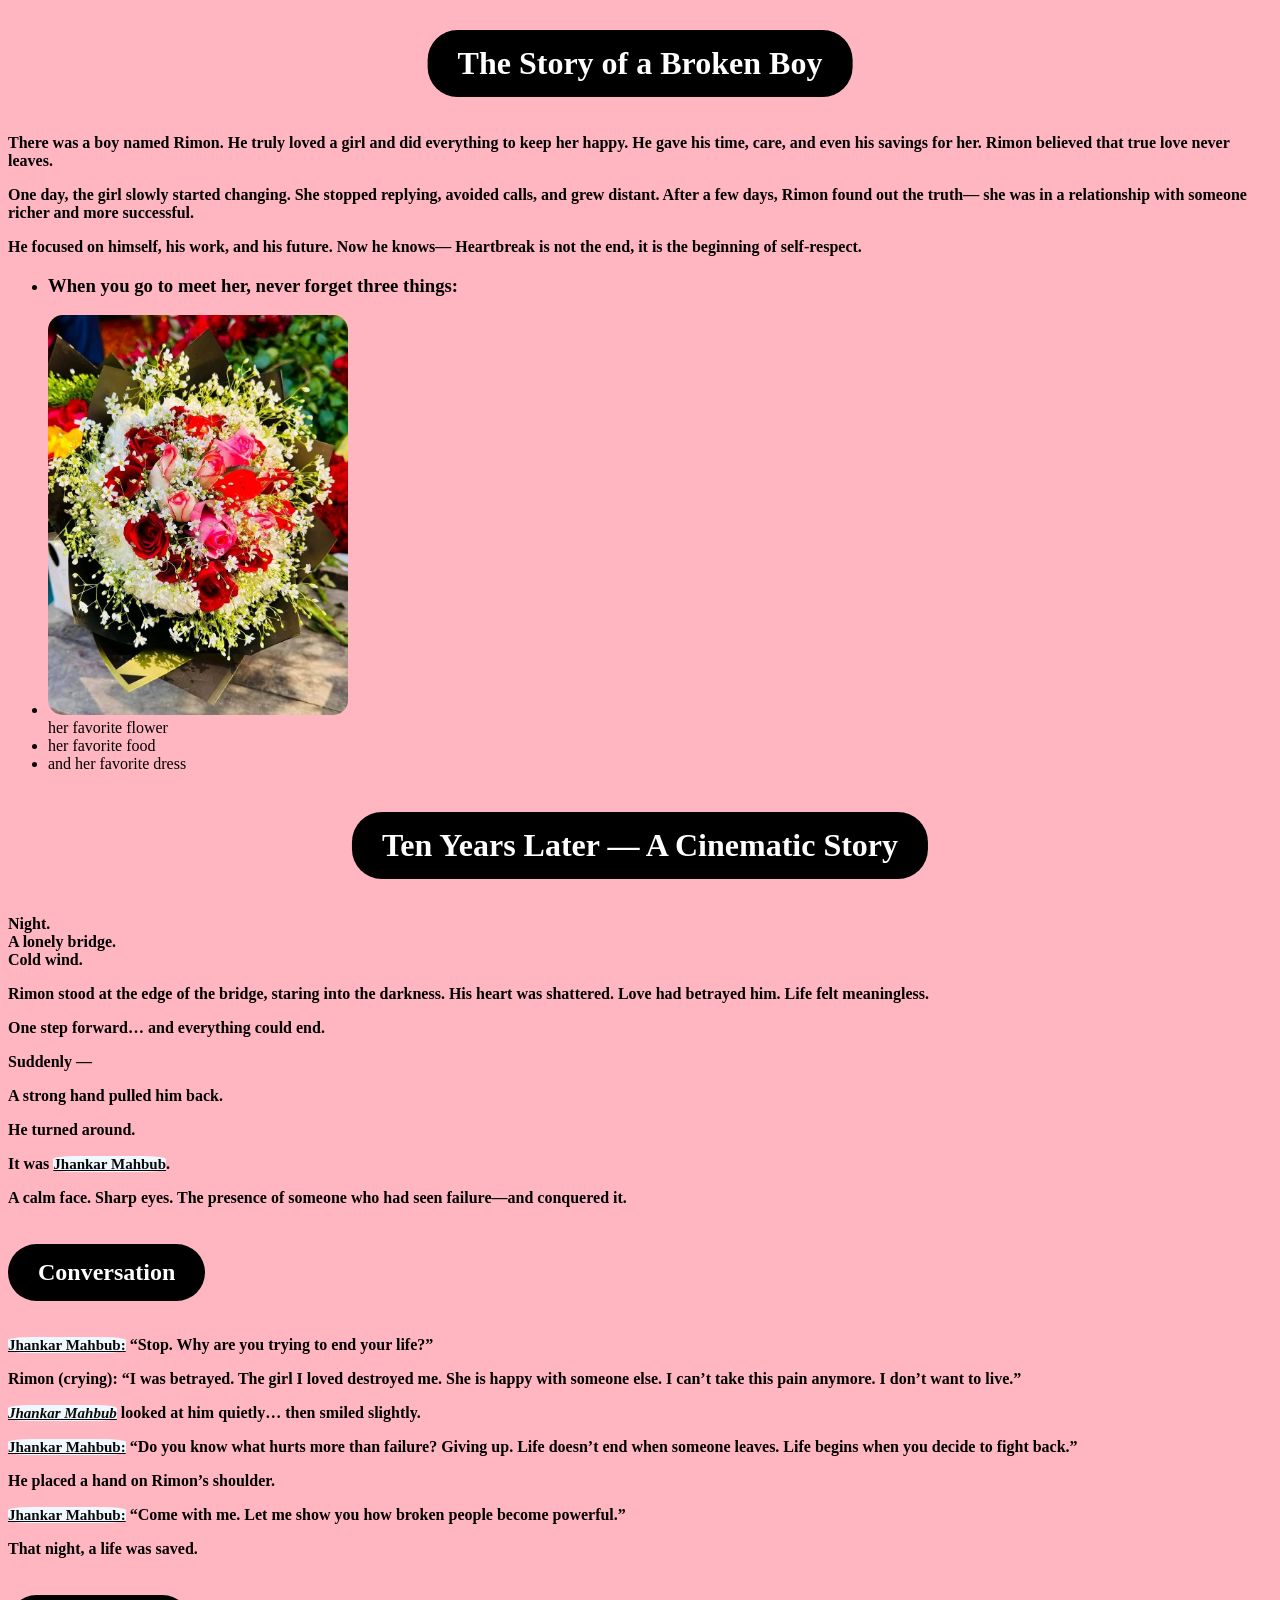
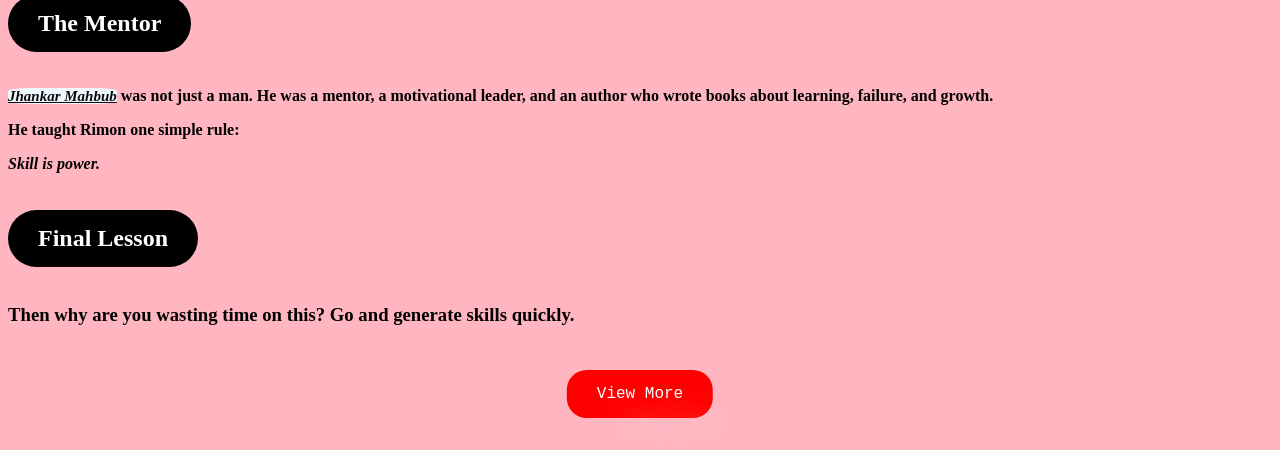
<file: index.html>
<!DOCTYPE html>
<html lang="en">
<head>
  <meta charset="UTF-8">
  <meta name="viewport" content="width=device-width, initial-scale=1.0">
  <title>The Story of a Broken Boy</title>
  <link rel="stylesheet" href="css/new.css">
  <style>
    body {
      background-color: lightpink;
    }

    
    #tim {
      color: rgb(11, 10, 10);                
      font-size: 15px;            
      text-decoration: underline; 
      background-color: aliceblue; 
    }
  </style>
</head>
<body>

<h1>The Story of a Broken Boy</h1>

<p><b>There was a boy named Rimon.  
He truly loved a girl and did everything to keep her happy.  
He gave his time, care, and even his savings for her.  
Rimon believed that true love never leaves.</b></p>

<p><b>One day, the girl slowly started changing.  
She stopped replying, avoided calls, and grew distant.  
After a few days, Rimon found out the truth—  
she was in a relationship with someone richer and more successful.</b></p>

<p><b>He focused on himself, his work, and his future.  
Now he knows—  
Heartbreak is not the end, it is the beginning of self-respect.</b></p>

<ul>
  <li><h3>When you go to meet her, never forget three things:</h3></li>
  <li><img class="flower" src="flower/flower2.jpg" alt=""> 
    <br>
     her favorite flower</li>
  <li>her favorite food</li>
  <li>and her favorite dress</li>
</ul>

<h1>Ten Years Later — A Cinematic Story</h1>

<div class="story">

  <p>Night.<br>A lonely bridge.<br>Cold wind.</p>

  <p>Rimon stood at the edge of the bridge, staring into the darkness.  
His heart was shattered.  
Love had betrayed him.  
Life felt meaningless.</p>

  <p>One step forward…  
and everything could end.</p>

  <p>Suddenly —</p>

  <p>A strong hand pulled him back.</p>

  <p>He turned around.</p>

  <p>It was <strong id="tim">Jhankar Mahbub</strong>.</p>

  <p>A calm face.  
Sharp eyes.  
The presence of someone who had seen failure—and conquered it.</p>

  <h2>Conversation</h2>

  <p><strong id="tim">Jhankar Mahbub:</strong> “Stop. Why are you trying to end your life?”</p>

  <p><strong>Rimon (crying):</strong> “I was betrayed. The girl I loved destroyed me. She is happy with someone else. I can’t take this pain anymore. I don’t want to live.”</p>

  <p><em id="tim">Jhankar Mahbub</em> looked at him quietly… then smiled slightly.</p>

  <p><strong id="tim">Jhankar Mahbub:</strong> “Do you know what hurts more than failure? Giving up. Life doesn’t end when someone leaves. Life begins when you decide to fight back.”</p>

  <p>He placed a hand on Rimon’s shoulder.</p>

  <p><strong id="tim">Jhankar Mahbub:</strong> “Come with me. Let me show you how broken people become powerful.”</p>

  <p>That night, a life was saved.</p>

  <h2>The Mentor</h2>

  <p><em id="tim">Jhankar Mahbub</em> was not just a man. He was a mentor, a motivational leader, and an author who wrote books about learning, failure, and growth.</p>

  <p>He taught Rimon one simple rule:</p>

  <p><em>Skill is power.</em></p>

  <h2>Final Lesson</h2>

  <p><h3>Then why are you wasting time on this? Go and generate skills quickly.</h3></p>

  <div style="text-align:center; margin-top:50px;">
    <button link src=""></button>
    <div id="flagContainer" style="margin-top:20px; display:none;">
      <img src="flower/tui.png" alt="Flag" style="width:200px; height:auto; border:2px solid black; border-radius:10px;">
    </div>
  </div>

  <a class="view" href="https://drive.google.com/drive/folders/1J5HbkQRB6t8-JrWBP3-76c2UsHgxUOeY?usp=sharing" target="_blank">
    View More
  </a>

</body>
</html>
</file>
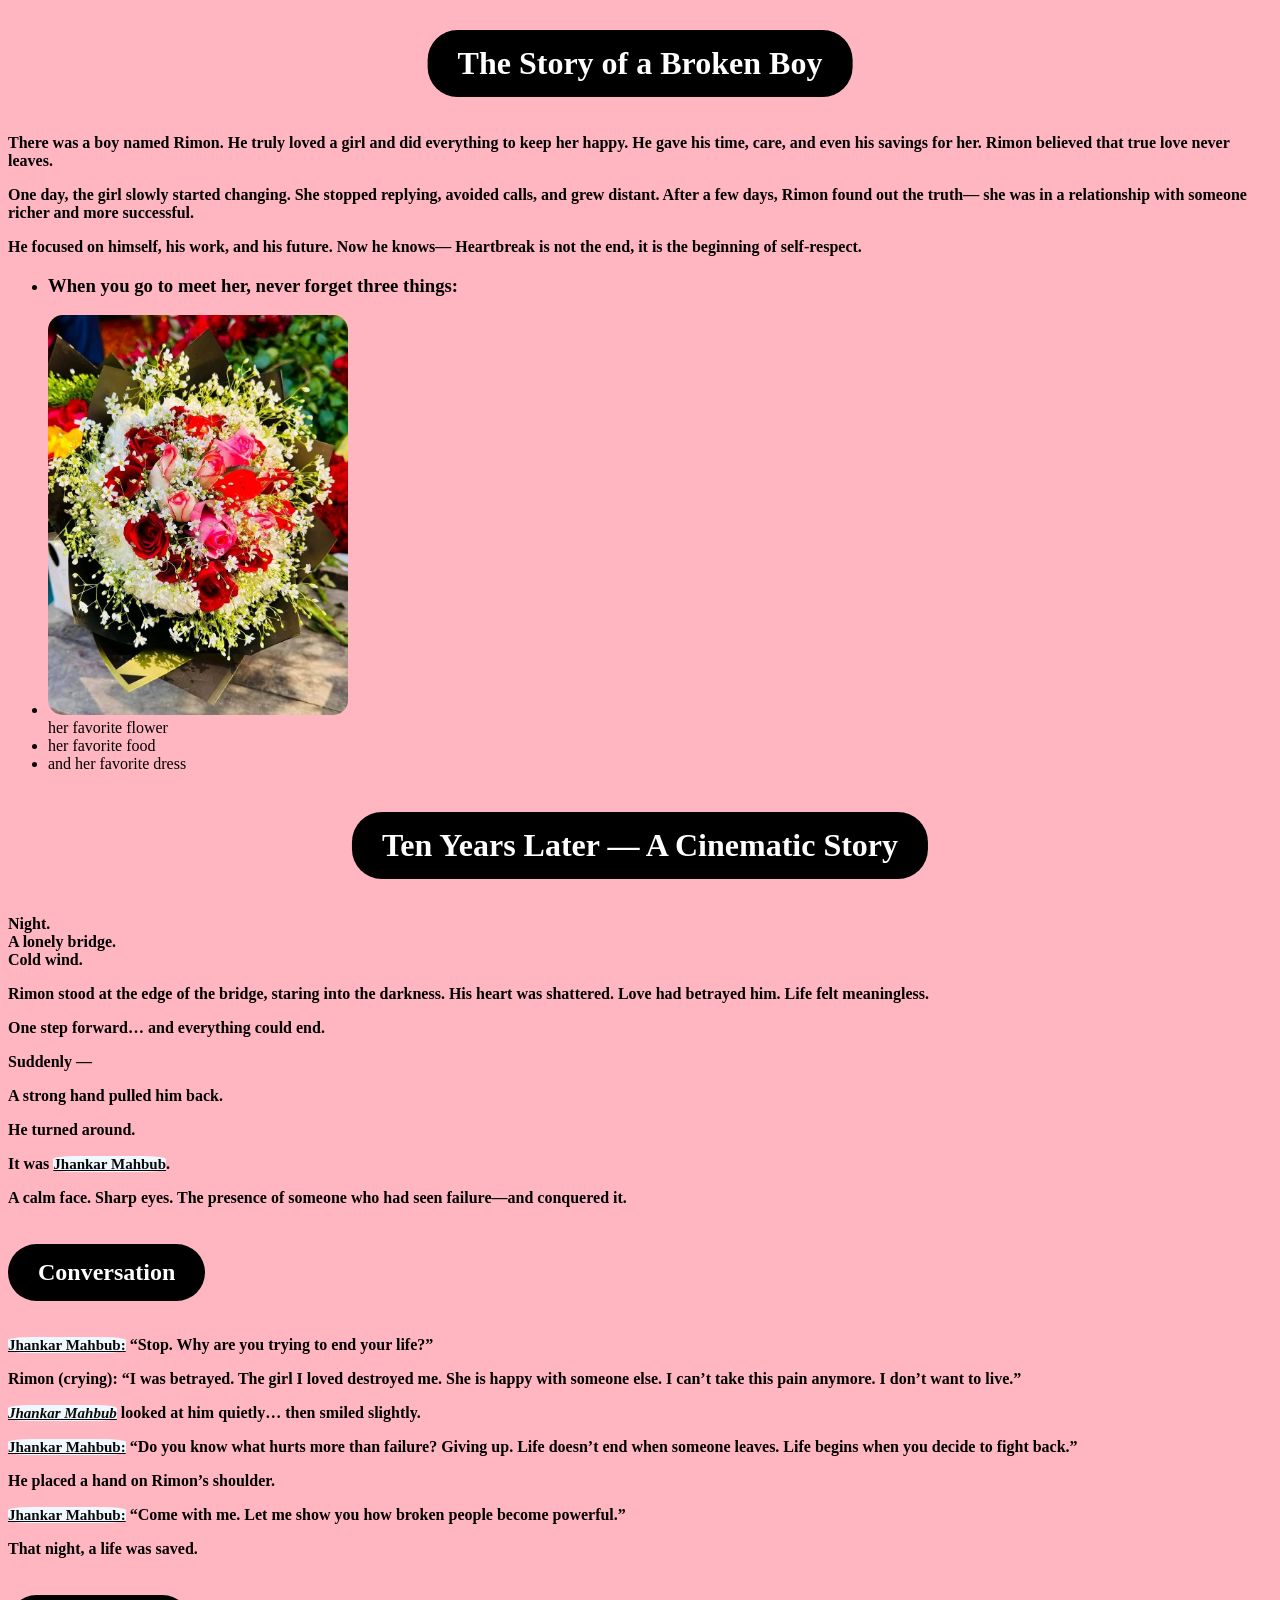
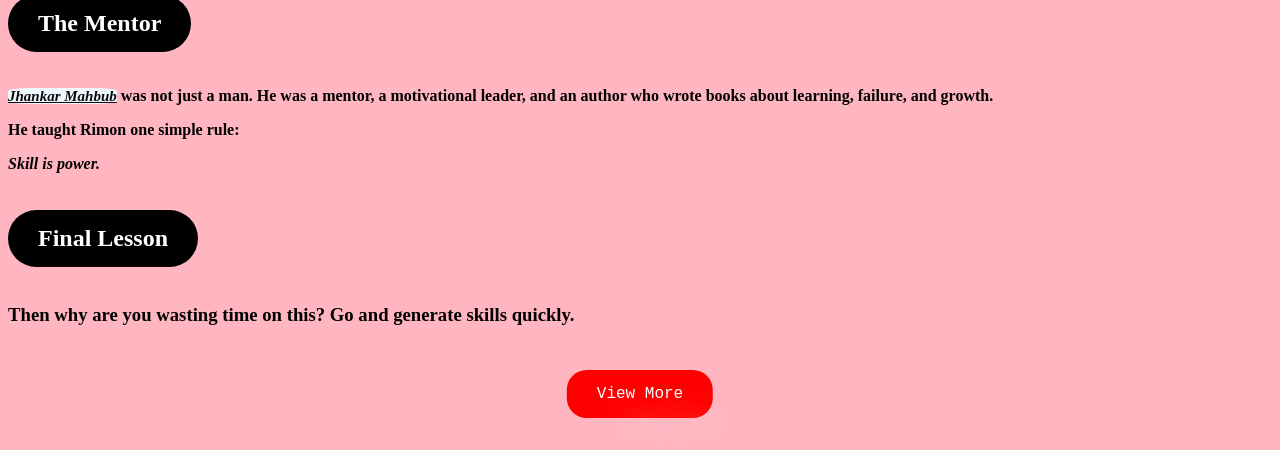
<file: new.html>
<!DOCTYPE html>
<html lang="en">
<head>
  <meta charset="UTF-8">
  <meta name="viewport" content="width=device-width, initial-scale=1.0">
  <title>The Story of a Broken Boy</title>
  <link rel="stylesheet" href="css/new.css">
  <style>
    body {
      background-color: lightpink;
    }

    
    #tim {
      color: rgb(11, 10, 10);                
      font-size: 15px;            
      text-decoration: underline; 
      background-color: aliceblue; 
    }
  </style>
</head>
<body>

<h1>The Story of a Broken Boy</h1>

<p><b>There was a boy named Rimon.  
He truly loved a girl and did everything to keep her happy.  
He gave his time, care, and even his savings for her.  
Rimon believed that true love never leaves.</b></p>

<p><b>One day, the girl slowly started changing.  
She stopped replying, avoided calls, and grew distant.  
After a few days, Rimon found out the truth—  
she was in a relationship with someone richer and more successful.</b></p>

<p><b>He focused on himself, his work, and his future.  
Now he knows—  
Heartbreak is not the end, it is the beginning of self-respect.</b></p>

<ul>
  <li><h3>When you go to meet her, never forget three things:</h3></li>
  <li><img class="flower" src="flower/flower2.jpg" alt=""> 
    <br>
     her favorite flower</li>
  <li>her favorite food</li>
  <li>and her favorite dress</li>
</ul>

<h1>Ten Years Later — A Cinematic Story</h1>

<div class="story">

  <p>Night.<br>A lonely bridge.<br>Cold wind.</p>

  <p>Rimon stood at the edge of the bridge, staring into the darkness.  
His heart was shattered.  
Love had betrayed him.  
Life felt meaningless.</p>

  <p>One step forward…  
and everything could end.</p>

  <p>Suddenly —</p>

  <p>A strong hand pulled him back.</p>

  <p>He turned around.</p>

  <p>It was <strong id="tim">Jhankar Mahbub</strong>.</p>

  <p>A calm face.  
Sharp eyes.  
The presence of someone who had seen failure—and conquered it.</p>

  <h2>Conversation</h2>

  <p><strong id="tim">Jhankar Mahbub:</strong> “Stop. Why are you trying to end your life?”</p>

  <p><strong>Rimon (crying):</strong> “I was betrayed. The girl I loved destroyed me. She is happy with someone else. I can’t take this pain anymore. I don’t want to live.”</p>

  <p><em id="tim">Jhankar Mahbub</em> looked at him quietly… then smiled slightly.</p>

  <p><strong id="tim">Jhankar Mahbub:</strong> “Do you know what hurts more than failure? Giving up. Life doesn’t end when someone leaves. Life begins when you decide to fight back.”</p>

  <p>He placed a hand on Rimon’s shoulder.</p>

  <p><strong id="tim">Jhankar Mahbub:</strong> “Come with me. Let me show you how broken people become powerful.”</p>

  <p>That night, a life was saved.</p>

  <h2>The Mentor</h2>

  <p><em id="tim">Jhankar Mahbub</em> was not just a man. He was a mentor, a motivational leader, and an author who wrote books about learning, failure, and growth.</p>

  <p>He taught Rimon one simple rule:</p>

  <p><em>Skill is power.</em></p>

  <h2>Final Lesson</h2>

  <p><h3>Then why are you wasting time on this? Go and generate skills quickly.</h3></p>

  <div style="text-align:center; margin-top:50px;">
    <button link src=""></button>
    <div id="flagContainer" style="margin-top:20px; display:none;">
      <img src="flower/tui.png" alt="Flag" style="width:200px; height:auto; border:2px solid black; border-radius:10px;">
    </div>
  </div>

  <a class="view" href="https://drive.google.com/file/d/1Pc5ps_ya5IrECzBjG5PnK2Yt1HM-OMUB/view?usp=sharing" target="_blank">
    View More
  </a>

</body>
</html>
</file>
<file: css/new.css>
.view { 
  text-shadow: 30px 30px 30px #ffffff;
  display: inline-block;
  padding: 15px 30px;
  background-color: #ff0000;
  color: white;
  text-align: middle;
  border-radius: 20px;
  text-decoration: none;
  font-family: 'Courier New', Courier, monospace;
  position: relative;
  left: 50%;
  transform: translateX(-50%);
  top: 50%;
  transform: translate(-50%, -50%);
}
h1 { 
  color: white;
  background-color: black;
  border-color: blue;
  text-align: center;
  display: inline-block;
  padding: 15px 30px;
  border-radius: 30px;
  position: relative;
  top: 1px;
  left: 50%;
  transform: translateX(-50%);
}
h2 {
  color: white;
  background-color: black;
  border-color: blue;
  text-align: center;
  display: inline-block;
  padding: 15px 30px;
  border-radius: 30px;
  position: relative;
  top: 1px;
  
}
#tim{ 
  border-radius: 20%;
  background-color: rgb(152, 12, 12);
  color: rgb(234, 232, 232);

}
.flower {
  width: 300px;
  height: auto;
  border-radius: 15px;
}
p {
  font-weight: bold;
}
</file>
